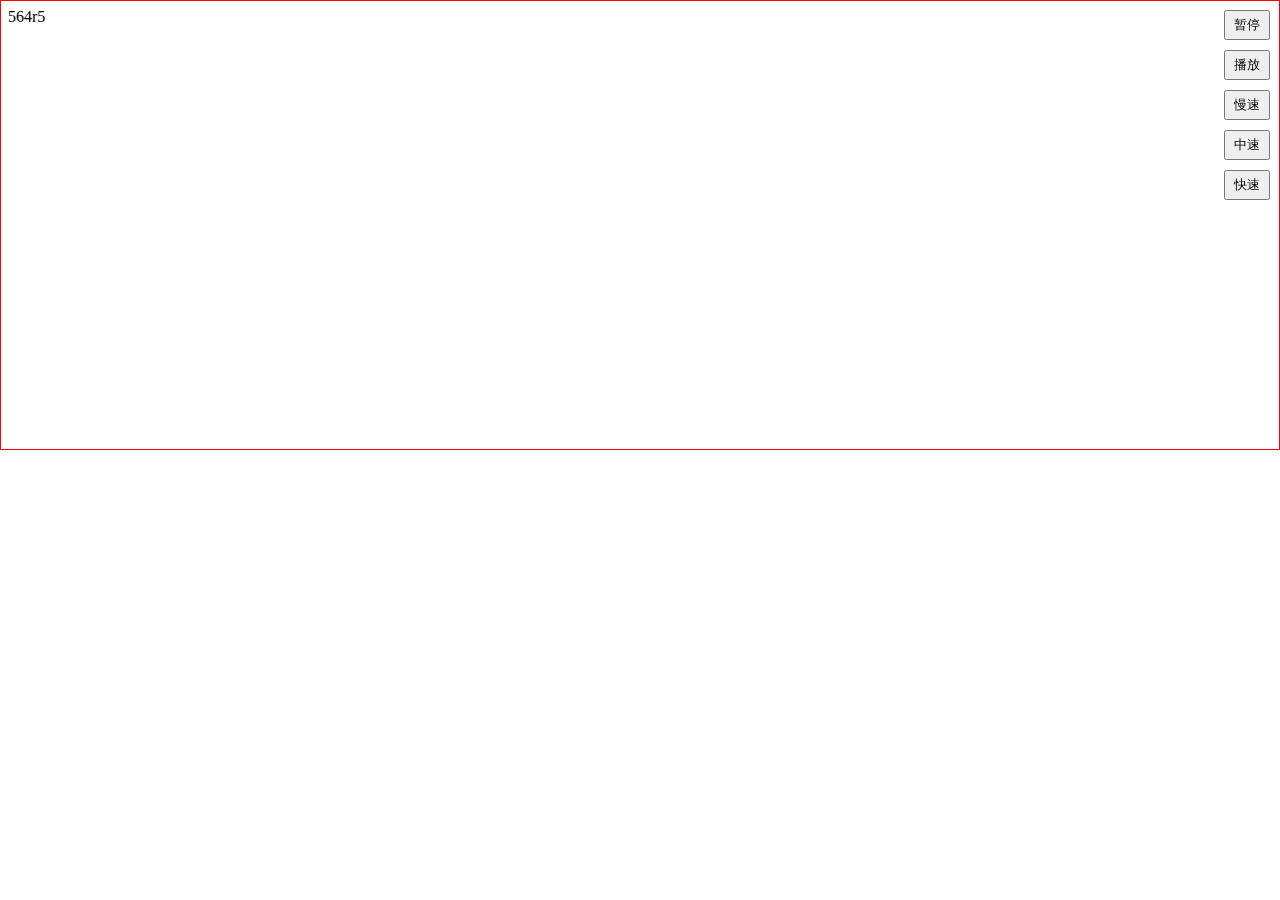
<file: test.html>
564r5<!DOCTYPE html>
<html lang="zh">
<head>
    <meta charset="UTF-8">
    <meta http-equiv="X-UA-Compatible" content="IE=edge">
    <meta name="viewport" \content="width=device-width, initial-scale=1.
    0">
    <title>测试</title>
</head>
<body>
    <style id="demo2"> </style>
    <div id="demo"> </div>
    <div id="buttons">
       <button id="btnPause">暂停</button>
       <button id="btnPlay">播放</button>
        <button id="btnSlow">慢速</button>
        <button id="btnNormal">中速</button>
        <button id="btnFast">快速</button>
    </div>
    <style>
        *{box-sizing:border-box;}
        *::before, *::after{box-sizing:border-box;}
    #buttons{
        position:fixed;
        right:0;
        top:0;
        z-index:10;
        display:flex;
        flex-direction:column;
        margin-top:10px;
        margin-right:10px;
    }
    #buttons>button{
        margin-bottom:10px;
        padding:4px 8px;
    }
        
    
    #demo2{
        display:none;
    }
    #demo{
        position:fixed;
        height:50vh;
        top:0;
        left:0;
        width:100%;
        border:1px solid red;
        overflow-y:auto;
    }
    #demo::-webkit-scrollbar{
        display:none;
    }
   #html{
       position: fixed;
       bottom:0;
       left:0;
       width:100%;
       height:50vh;
   }

</style>

    <div id="html">
        <div class="skin">
            <div class="eye left"></div>
            <div class="eye right"></div>
            <div class="nose">   
            <div class="yuan"> </div>
            </div>
                <div class="face left">   
                </div>
                <div class="face right">   
                </div>
            </div>
            <div class="mouth">
                <div class="up">
                    <div class="lip left"></div>
                    <div class="lip right"> </div>
                </div>
                <div class="down"> 
                    <div class="yuan1">
                        <div class="yuan2">
                        </div>
                    </div>
                </div>
            </div>
            </div> 
    </div>
    <script src="test.js">
    </script>
</body>
</html>
</file>
